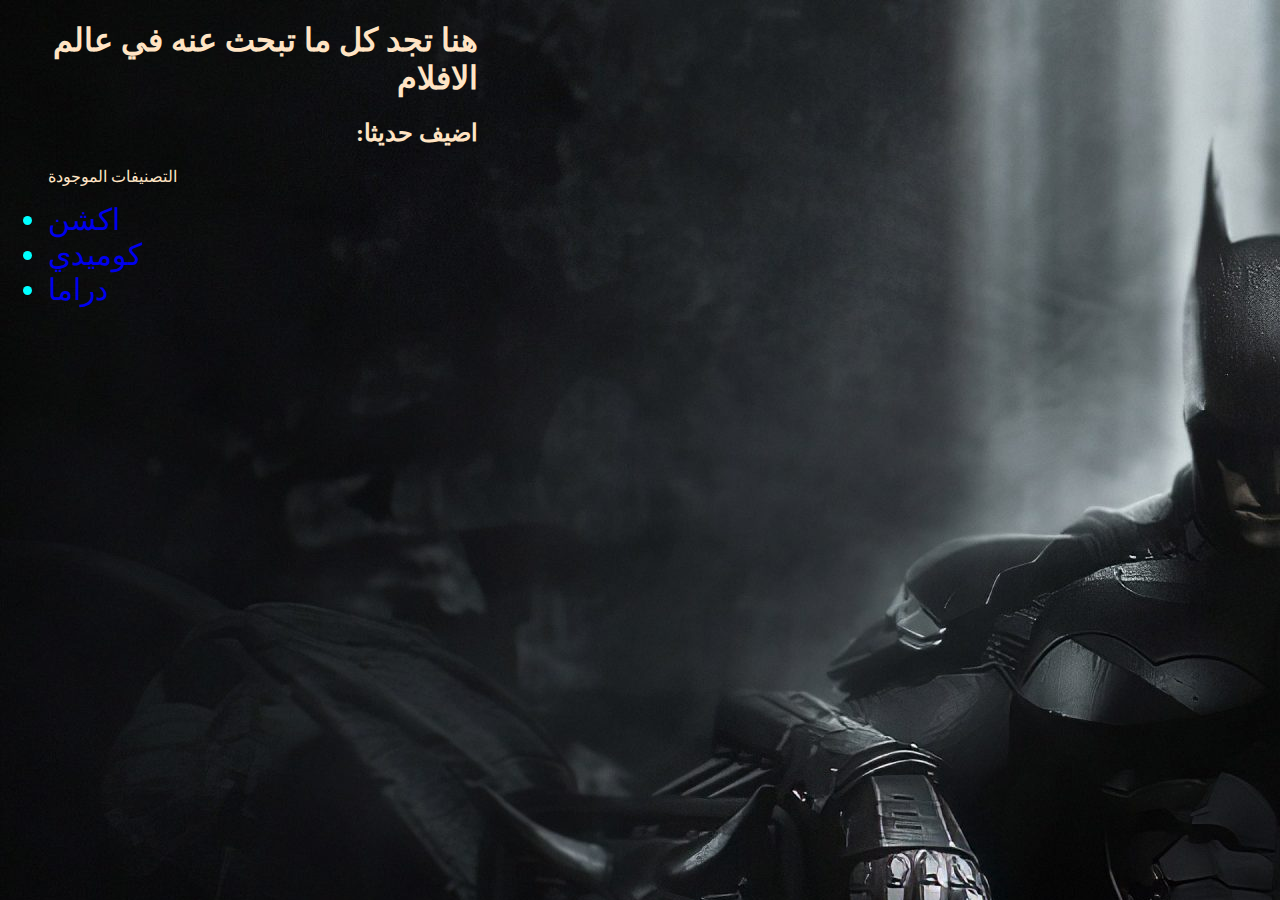
<file: index.html>
<!DOCTYPE html>
<html 
<head>
   <link rel="stylesheet" href="style.css">
    <title>Movies4N</title>
    <link rel="icon" type="image/x-icon" href="./assest/imgage/icon.png"

</head>
<body>
 
   
    <h1 class="title"> هنا تجد كل ما تبحث عنه في عالم الافلام </h1>
    <h2 class="h2">  :اضيف حديثا</h2>
     
    <ul >
 <p style="color: bisque;"> التصنيفات الموجودة </p>

 <li class="li1"> <a href="./index1.html" target="blank" style="text-decoration: none;"> اكشن</a> </li>

 <li class="li2"> <a href="./index3.html" target="blank" style="text-decoration: none;"> كوميدي </a> </li>
<li class="li3"> <a href="./index2.html" target="blank" style="text-decoration: none;"> دراما </a></li>
    
</ul>
</body>
</html>
</file>
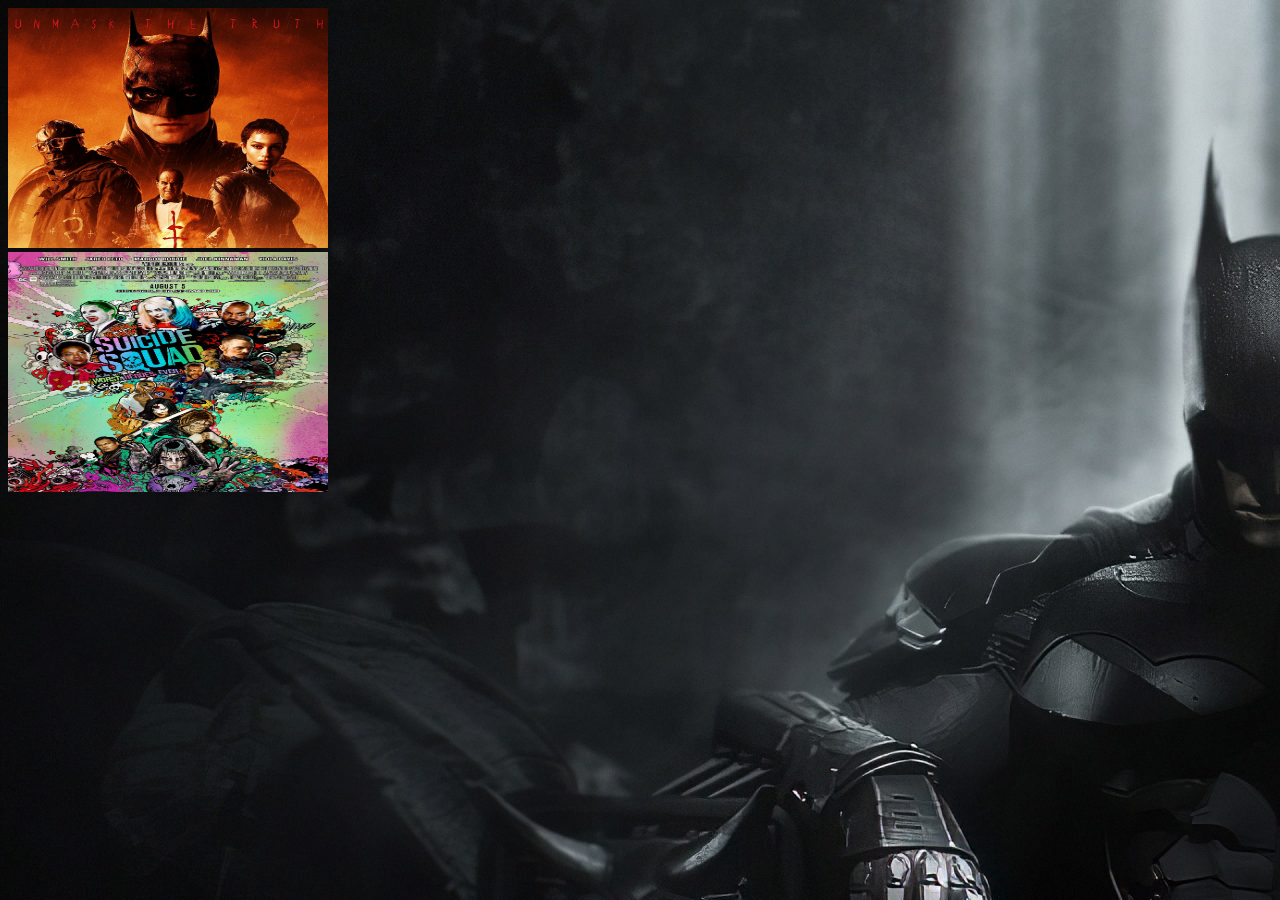
<file: index1.html>
<!DOCTYPE html>
<html 
<head>
    <link rel="stylesheet" href="style.css">

    <title>اكشن</title>

    <link rel="icon" type="image/x-icon" href="./assest/imgage/favicon act.jpg"
    
    
</head>
<body>
   
   <div> 
    <a href="https://www.youtube.com/watch?v=mqqft2x_Aa4" target="_blank">  <img
        src="./assest/imgage/film 1.jpg" alt="the batman" style="width: 320px;" height="240"</a>
   </div>

   <div>
    <a href="https://www.youtube.com/watch?v=eg5ciqQzmK0" target="_blank"><img src="./assest/imgage/film2.jpg" 
        alt="the suicide squad " style="width: 320px;" height="240px" </a>
       
    </div>

</body>
</html>
</file>
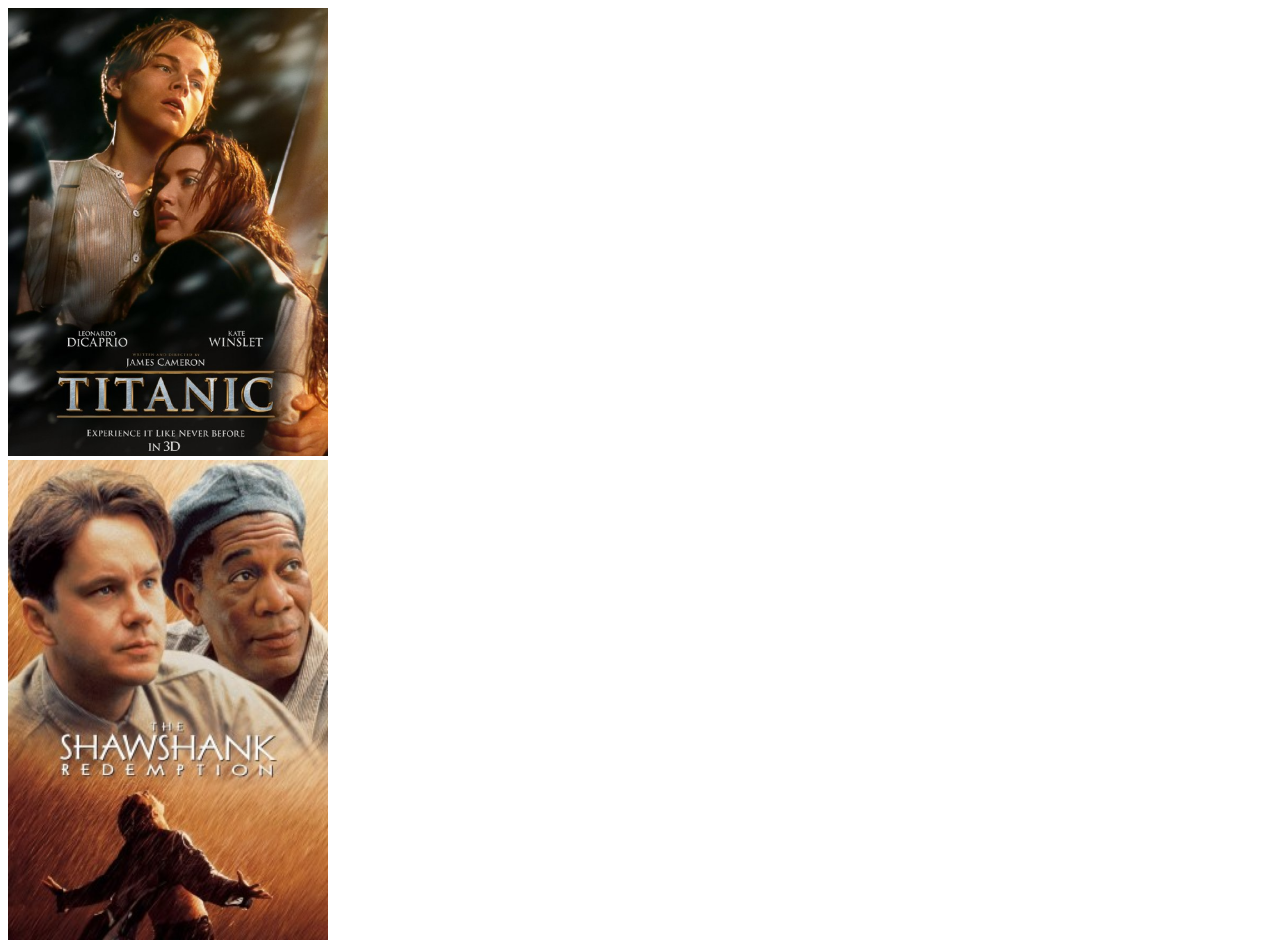
<file: index2.html>
<!DOCTYPE html>
<html 
<head>
    <title>دراما </title>
    <link rel="icon" type="image/x-icon" href="./assest/imgage/Drama_film_icon.svg.png"
    <style>
 
    </style>
</head>
<body>
    
<div> 
    <a href="https://www.youtube.com/watch?v=kVrqfYjkTdQ"> <img src="./assest/imgage/titanc.png"
    style="width: 320px;" width="240px" </a>
</div>

<div> 
    <a href="https://www.youtube.com/watch?v=6hB3S9bIaco"> <img src="./assest/imgage/film 3.jpg"  style="width: 320px;" width="240px"  </a>
</div>

</body>
</html>
</file>
<file: style.css>
.title{
    color: bisque;
    text-align: right;
    padding-right: 30px;
}

body{
    background-image: url(./assest/imgage/batman-nawpic-18-scaled.jpg);
    width: 500px;
    height: 500px;
}

.h2{
    color: bisque;
    text-align: right;
    padding-right: 30px;
}

.li1{
    color: aqua;
    font-size:30px;
    
}
.li2{
    color: aqua;
    font-size:30px;
}
.li3{
    color: aqua;
    font-size:30px;
}

.
</file>
